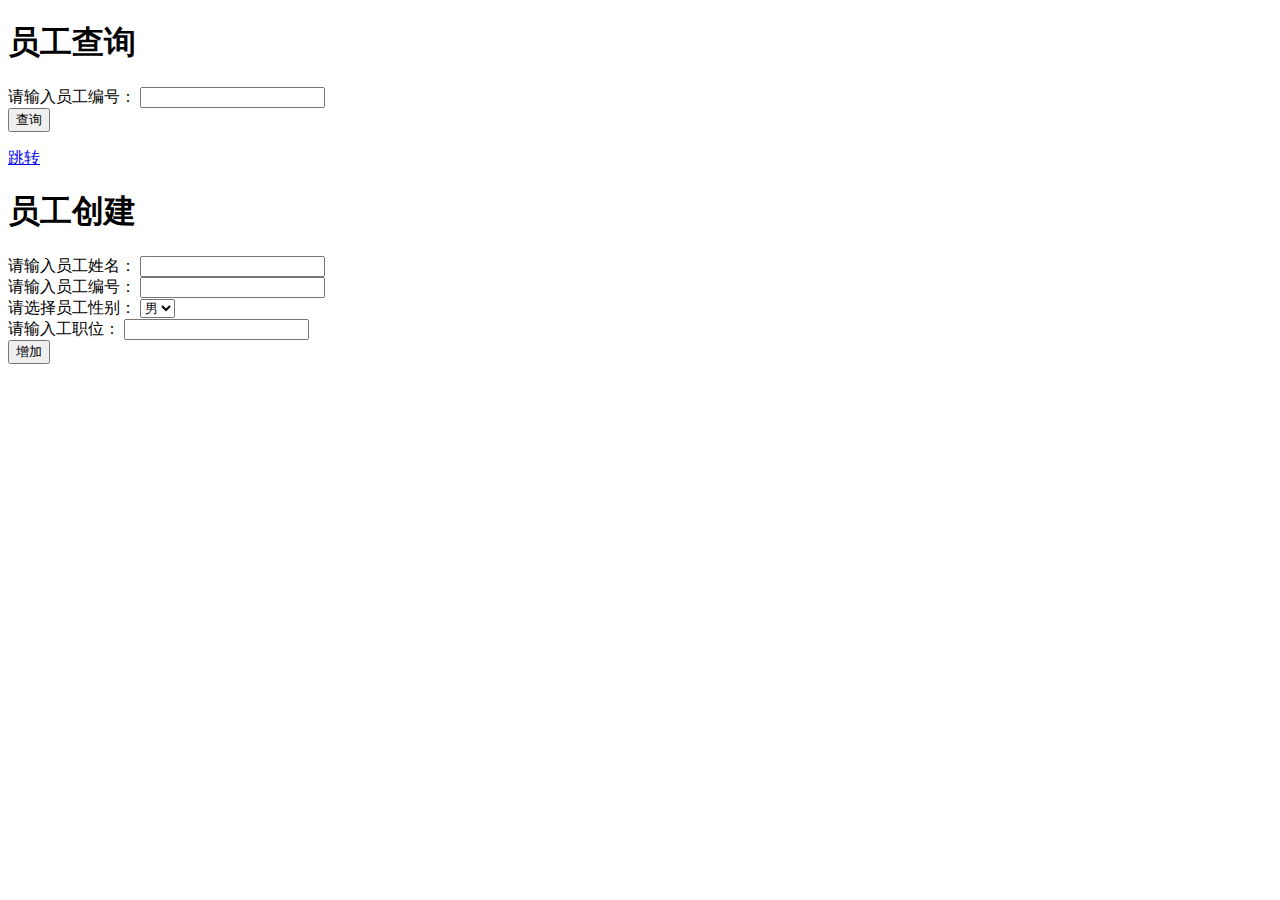
<file: Ajax_Demo/demo.html>
<!DOCTYPE html>
<html lang="en">
<head>
	<meta charset="UTF-8">
	<title>ajax学习</title>
	<script type="text/javascript" src="../Scripts/jquery-2.1.4.min.js"></script>
	<script type="text/javascript">
	$(function(){
		$("#search").click(function(){
			$.ajax({
				type:"GET",
				url:"service_json.php?number="+$("#key").val(),
				dataType:"json",
				success:function(data){//服务器返回的json格式的数据，已经解析好了，可以直接用
					if(data.success){
						$("#sResult").html(data.msg);
					}else{
						$("#sResult").html("出现错误："+data.msg);
					}
				},
				error:function(jqXHR){//此函数返回一个jq的XMLHttpRequest对象
					alert("发生错误:"+jqXHR.status);
				}
			});
		});

		$("#add").click(function(){
			$.ajax({
				type:"POST",
				url:"service_json.php",
				dataType:"json",
				data:{
					name:$("#staffName").val(),
					number:$("#staffNumber").val(),
					sex:$("#staffSex").val(),
					job:$("#staffJob").val()
				},
				success:function(data){
					if(data.success){
						$("#aResult").html(data.msg);
					}else{
						$("#aResult").html("出现错误："+data.msg);
					}
				},
				error:function(jqXHR){
					alert("发生错误:"+jqXHR.status);
				}
			});
		});
	});
	</script>
</head>
<body>
	<h1>员工查询</h1>
	<label>请输入员工编号：</label>
	<input id="key" type="text" /><br/>
	<button id="search">查询</button><br/>
	<p id="sResult"></p>
	<a href="../Homework/prac.html?username=123$pass=1234">跳转</a>
	<h1>员工创建</h1>
	<label>请输入员工姓名：</label>
	<input id="staffName" type="text" /><br/>
	<label>请输入员工编号：</label>
	<input id="staffNumber" type="text" /><br/>
	<label>请选择员工性别：</label>
	<select id="staffSex">
		<option>男</option>
		<option>女</option>
	</select><br/>
	<label>请输入工职位：</label>
	<input id="staffJob" type="text" /><br/>
	<button id="add">增加</button> <br/>
	<p id="aResult"></p>
	<!--

	<script type="text/javascript">
	document.getElementById("search").onclick = function(){
		var request = new XMLHttpRequest();
		//request.open("GET","service.php?number="+document.getElementById("key").value);

		request.open("GET","service_json.php?number="+document.getElementById("key").value);
		request.send();
		request.onreadystatechange = function(){
			if(request.readyState === 4){
				if(request.status === 200){
					//document.getElementById("sResult").innerHTML = request.responseText;
					var data = JSON.parse(request.responseText);//解析服务器传回来的json格式的报文
					if(data.success){
						document.getElementById("sResult").innerHTML = data.msg;
					}else{
						document.getElementById("sResult").innerHTML = "出现错误"+data.msg;
					}
				}else{
					alert("发生错误:"+request.status);
				}
			}
		}
	}

	document.getElementById("add").onclick = function(){
		var request = new XMLHttpRequest();
		//request.open("POST","service.php");
		request.open("POST","service_json.php");
		var data = "name="+document.getElementById("staffName").value+
					"&number="+document.getElementById("staffNumber").value+
					"&sex="+document.getElementById("staffSex").value+
					"&job="+document.getElementById("staffJob").value;
		request.setRequestHeader("Content-Type","application/x-www-form-urlencoded");
		request.send(data);
		request.onreadystatechange = function(){
			if(request.readyState === 4){
				if(request.status === 200){
					//document.getElementById("aResult").innerHTML = request.responseText;
					var data = JSON.parse(request.responseText);//解析服务器传回来的json格式的报文
					if(data.success){
						document.getElementById("aResult").innerHTML = data.msg;
					}else{
						document.getElementById("aResult").innerHTML = "出现错误"+data.msg;
					}
				}else{
					alert("发生错误:"+request.status);
				}
			}
		}
	}
	</script>

	-->
</body>
</html>
</file>
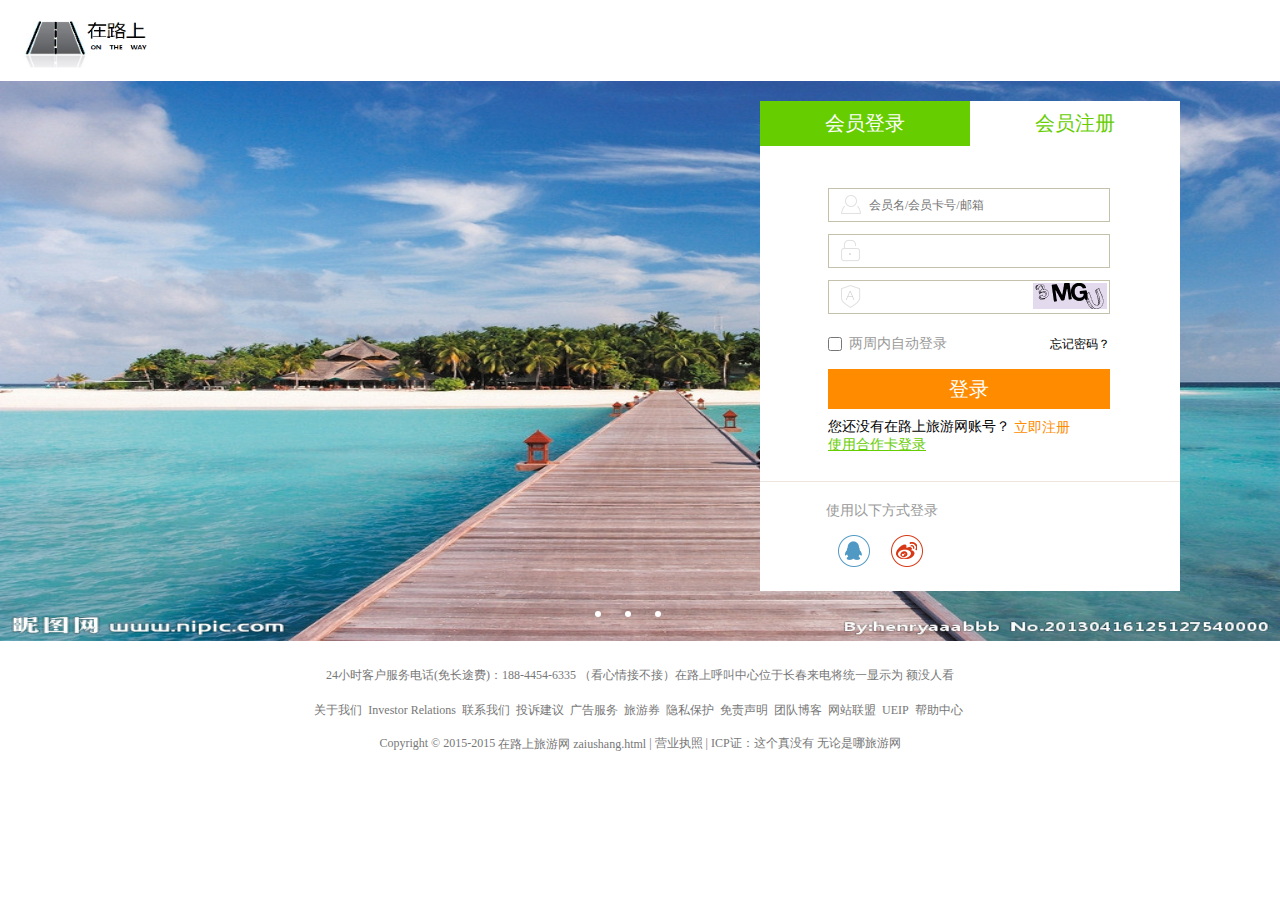
<file: Homework/login.html>
<!DOCTYPE html>
<html lang="en">
<head>
	<meta charset="UTF-8">
	<title>用户登录-在路上</title>
	<script type="text/javascript" src="../Homework/scripts/jquery-2.1.4.min.js"></script>
	<!--引入插件-->
	<script type="text/javascript" src="../Homework/scripts/jquery.validate.min.js"></script>
	<script type="text/javascript" src="../Homework/scripts/login.js"></script>
	<script type="text/javascript" src="../Homework/scripts/login_2.js"></script>
	<link rel="stylesheet" type="text/css" href="../Homework/css/login.css">
</head>
<body>
	<div id="header">
		<div id="header_img">
			<a href="../Homework/zailushang.html">
				<img src="../Homework/img/main_2.png" />
			</a>
		</div>
	</div>
	<div id="login_main">
		<ul id="imgs">
			<li><img src="../Homework/img/back_4.jpeg"></li>
			<li><img src="../Homework/img/back_2.jpg"></li>
			<li><img src="../Homework/img/back_3.jpg"></li>
		</ul>
		<div id="login_content">
			<div id="form">
				<ul id="card">
					<li id="login_p"><p>会员登录</p></li>
					<li id="denglu_p"><p>会员注册</p></li>
				</ul>
				<table id="d_card">
					<tr>
						<td>
							<div class="input_div" id="line1">
								<input id="username_d" type="text" autocomplete="off" placeholder="会员名/会员卡号/邮箱" />
							</div>
						</td>
					</tr>
					<tr>
						<td>
							<div class="input_div" id="line2">
								<input id="pass_d" type="password" autocomplete="off" />
							</div>
						</td>
					</tr>
					<tr>
						<td>
							<div class="input_div" id="line3">
								<input id="validate" type="text" autocomplete="off" maxlength="4" />
								<div id="yanzheng">
									<a href="javascript:void(0)" title="如验证码无法辨别，再仔细看看"><img src="../Homework/img/yanzheng.png" alt="验证码加载失败" /></a>
								</div>
							</div>
						</td>
					</tr>
					<tr>
						<td>
							<div id="line4">
								<input type="checkbox" id="remember" value="1" />
								<label>&nbsp;两周内自动登录</label>
								<a href="">忘记密码？</a>
							</div>		
						</td>
					</tr>
					<tr>
						<td>
							<div class="line5">
								<button id="sub">登录</button>
							</div>
						</td>
					</tr>
					<tr>
						<td>
							<div id="line6">
								<p>您还没有在路上旅游网账号？</p>
								<a id="zhuce" href="">立即注册</a><br/>
								<a id="hezuo" href="">使用合作卡登录</a>
							</div>
						</td>
					</tr>
				</table>
				<form id="z_form">
					<table id="z_card">
					<tr>
						<td>
							<div class="input_div" id="z_line1">
								<input id="username_z" name="username_z" type="text" autocomplete="off" placeholder="请输入用户名" />
							</div>
						</td>
					</tr>
					<tr>
						<td>
							<div class="input_div" id="z_line2">
								<input id="pass_z"  name="pass_z" type="password" autocomplete="off" placeholder="请输入密码" />
							</div>
						</td>
					</tr>
					<tr>
						<td>
							<div class="input_div" id="z_line3">
								<input id="repass_z" name="repass_z" type="password" autocomplete="off" placeholder="请再次输入密码" />
							</div>		
						</td>
					</tr>
					<tr>
						<td>
							<div class="input_div" id="line3">
								<input id="validate" type="text" autocomplete="off" maxlength="4" />
								<div id="yanzheng">
									<a href="javascript:void(0)" title="如验证码无法辨别，再仔细看看"><img src="../Homework/img/yanzheng.png" alt="验证码加载失败" /></a>
								</div>
							</div>
						</td>
					</tr>
					<tr>
						<td>
							<div class="line5">
								<button id="add">注册</button>
							</div>
						</td>
					</tr>
				</table>
				</form>
				
			</div>
			<div id="partener">
				<p>使用以下方式登录</p>
				<ul>
					<li id="ten"><a href="javascript:void(0)" title="本公司还未能取得腾讯公司的接入许可"></a></li>
					<li id="xin"><a href="javascript:void(0)" title="本公司还未能取得新浪公司的接入许可"></a></li>
				</ul>
			</div>
		</div>
		

		<ul id="img_btn">
			<li><div></div></li>
			<li><div></div></li>
			<li><div></div></li>
		</ul>
	</div>
	<div id="footer">
		<p>24小时客户服务电话(免长途费)：188-4454-6335 （看心情接不接）在路上呼叫中心位于长春来电将统一显示为&nbsp;额没人看</p>
		<br/>
		<p>
			<a href="">关于我们</a>&nbsp;
			<a href="">Investor Relations</a>&nbsp;
			<a href="">联系我们</a>&nbsp;
			<a href="">投诉建议</a>&nbsp;
			<a href="">广告服务</a>&nbsp;
			<a href="">旅游券</a>&nbsp;
			<a href="">隐私保护</a>&nbsp;
			<a href="">免责声明</a>&nbsp;
			<a href="http://blog.zhang-yi.me">团队博客</a>&nbsp;
			<a href="">网站联盟</a>&nbsp;
			<a href="">UEIP</a>&nbsp;
			<a href="">帮助中心</a>&nbsp;
		</p>
		<br/>
		<p>
			Copyright © 2015-2015 <a href="../Homework/zailushang.html">在路上旅游网 zaiushang.html</a> | 营业执照 | ICP证：这个真没有   无论是哪旅游网
		</p>
	</div>
</body>
</html>
</file>
<file: Homework/css/login.css>
*{margin: 0;padding: 0;font-size: 14px;font-family: "微软雅黑"}
#header{
	height: 81px;
	background-color: #fff;
	position: relative;
}
#header_img{
	width: 100%;
	height: 60px;
	background-color: #fff;
	position:absolute;
	top: 10px;
	left: 20px;
	text-align: left;
}
#header_img img{
	width: 140px;
	height: 60px;
}

#login_main{
	height: 560px;
	position: relative;
}
#login_main #login_content{
	width: 420px;
	height: 490px;
	background: #fff;
	position: absolute;
	top: 20px;
	right: 100px;
}
#login_main #form{
	width: 420px;
	height: 380px;
	background: #fff;
	border-bottom: 1px solid #EEE5DE;
}
#login_main #form li{
	display: inline-block!important;
	width: 210px;
	list-style: none;
}
#login_main #form li>p{
	height: 45px;
	background: #66CD00;
	color: #fff;
	font-size: 20px;
	font-weight: bolder;
	line-height: 45px;
	text-align: center;
	font-weight: lighter; 
}
#login_main #form li#denglu_p{
	float: right;
}
#login_main #form li#denglu_p>p{
	background: #fff;
	color: #66CD00;
}
#login_main table#d_card{
	display: table;
	width: 282px;
	height: 274px;
	border:0px;
	position: absolute;
	top: 80px;
	left: 66px;
	font-size: 12px;
	display: block;
}
#login_main table#z_card{
	display: table;
	width: 282px;
	height: 274px;
	border:0px;
	position: absolute;
	top: 80px;
	left: 66px;
	font-size: 12px;
	display: none;
}
#login_main table tr{
	height: 44px;
}
#login_main input{
	background-image: url(../img/login_icon.png);	
	background-repeat: no-repeat;
	height: 22px;
	line-height: 22px;
	width: 240px;
	border: 0px;
	display: inline-block;
	padding: 5px 0 5px 40px;
	font-size: 12px;
}
#username_d,#username_z{background-position:12px -12px;}
#pass_d,#pass_z,#repass_z{background-position:12px -52px;}
#login_main #validate{background-position:12px -92px;width: 160px;}
#yanzheng{
	display: inline-block;
	vertical-align: middle;
}
#login_main input#remember{
	width: 14px;
	height: 14px;
	vertical-align: middle;
}
#login_main #line4 label,a{
	vertical-align: middle;
	font-size: 14px;
	height: 14px;
	line-height: 14px;
	color:#999;
}
#login_main #line4 a{
	text-decoration: none;
	color: black;
	cursor: auto;
	float: right;
	font-size: 12px;
	position: relative;
	top: 2px;
}
#login_main #line4 a:hover{
	color: #76EE00;
}
#login_main .line5 button{
	width: 282px;
	height: 40px;
	font-size: 20px;
	background: #FF8C00;
	border:0px;
	color: #fff;
	cursor: pointer;
}
#login_main #line6 p{
	display: inline-block;
}
#login_main #line6 a#zhuce{
	color: #FF8C00;
	text-decoration: none;
}
#login_main #line6 a#hezuo{
	color: #66CD00;
}
#login_main #z_card #info{
	height: 20px;
	font-size: 16px;
	line-height: 20px;
	font-weight: lighter; 
	color: #EEEED1;
	border: 1px solid black;
}
.input_div{	
	border:1px solid #C5C1AA;
}
#login_main #partener{
	height: 80px;
	width: 282px;
	position: absolute;
	left: 66px;
	padding-top: 20px;
	color: #999;
}
#login_main #partener ul{
	list-style: none;
	width: 100px;
	height: 50px;
}
#login_main #partener ul li{
	background: url(../img/login_theme.png);
	width: 35px;
	height: 35px;
	margin-top: 15px;
	margin-left: 10px;
	display: inline-block;
}
#login_main #partener ul li#ten{
	background-position:-158px 0px;
}
#login_main #partener ul li#xin{
	background-position:0px 0px;
	float: right;
}
#login_main #partener ul a{
	display: inline-block;
	width: 35px;
	height: 35px;
}


#login_main #imgs{
	list-style: none;
}
#login_main #imgs li img{
	width: 100%;
	height: 560px;
	position: absolute;
}

#login_main #img_btn{
	position: relative;
	width: 100px;
	height: 20px;
	margin: 0 auto;
	top:530px;
	list-style: none;
}
#login_main #img_btn li{
	width: 20px;
	height: 20px;
	float: left;
	margin-bottom: 20px;
	margin-left: 5px;
	margin-right: 5px;
}
#login_main #img_btn li div{
	width: 6px;
	height: 6px;
	border-radius:3px;
	background: #fff;
	cursor:pointer;
}
.on{
    color:#fff;
}


#footer{
	height: 81px;
	background: #fff;
	margin: 25px 0;
}
#footer p{
	text-align: center;
	font-size: 12px;
	color: #777;
	line-height: 18px;
	font-family: "微软雅黑";
}
#footer a{
	text-decoration: none;
	font-size: 12px;
	color: #777;
	font-family: "微软雅黑";
}
</file>
